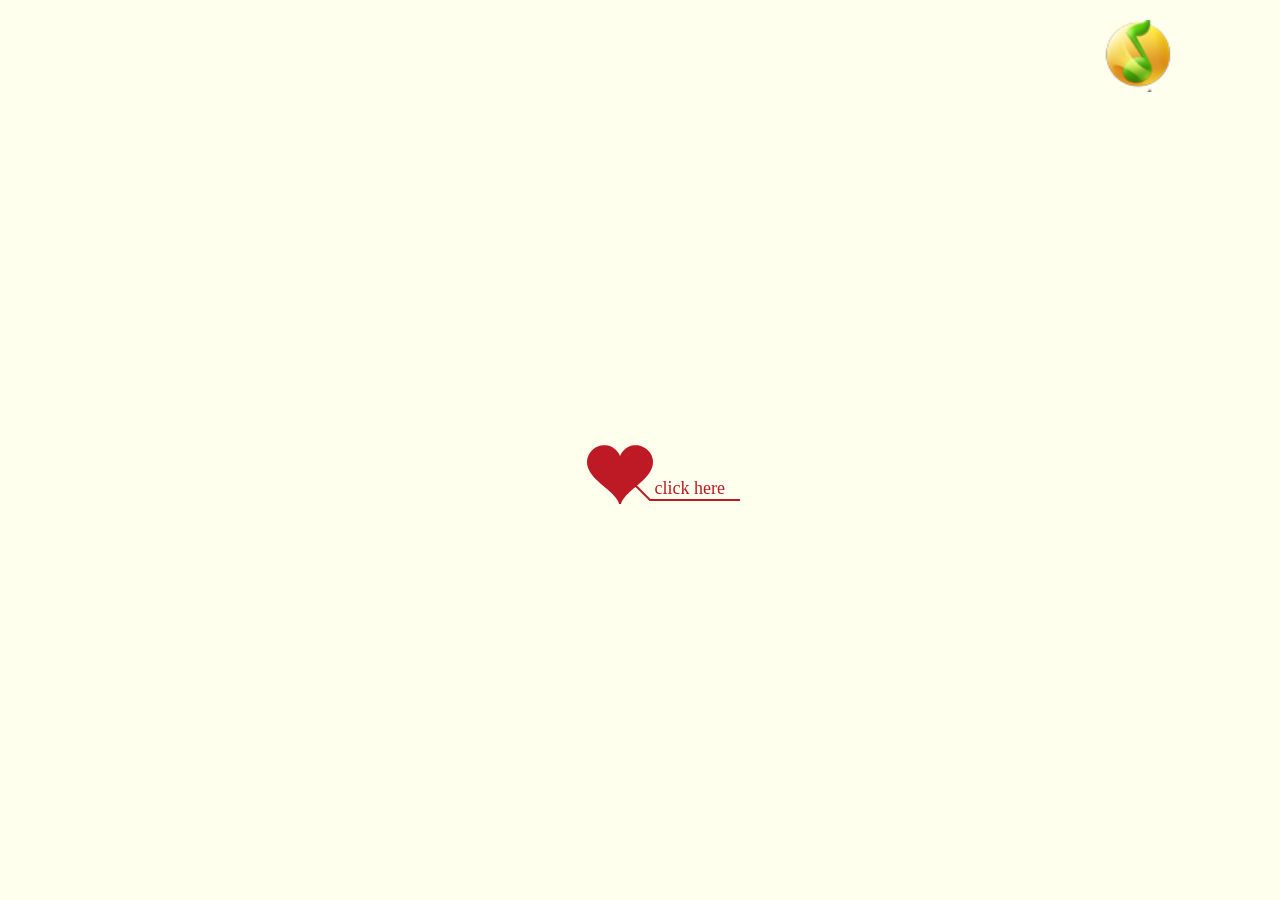
<file: index.html>
<!DOCTYPE html PUBLIC "-//W3C//DTD XHTML 1.0 Strict//EN" "http://www.w3.org/TR/xhtml1/DTD/xhtml1-strict.dtd">
<!-- saved from url=(0027)http://itzoo.info/love.html -->
<html xml:lang="en" xmlns="http://www.w3.org/1999/xhtml"><head><meta http-equiv="Content-Type" content="text/html; charset=UTF-8">
        <title>Love</title>
        
        <link type="text/css" rel="stylesheet" href="./css/default.css">
        <script type="text/javascript" src="./js/jquery.min.js"></script>
        <script type="text/javascript" src="./js/jscex.min.js"></script>
        <script type="text/javascript" src="./js/jscex-parser.js"></script>
        <script type="text/javascript" src="./js/jscex-jit.js"></script>
        <script type="text/javascript" src="./js/jscex-builderbase.min.js"></script>
        <script type="text/javascript" src="./js/jscex-async.min.js"></script>
        <script type="text/javascript" src="./js/jscex-async-powerpack.min.js"></script>
        <script type="text/javascript" src="./js/functions.js" charset="utf-8"></script>
        <script type="text/javascript" src="./js/love.js" charset="utf-8"></script>

    </head>
    <body>
		<audio id="bgMusic" src="./mp3/带你去旅行.mp3" autoplay="autoplay" loop="loop"></audio>
        <div id="main">    
            <div id="error">亲，您使用的浏览器无法支持即将显示的内容，请换成谷歌(<a href="http://www.google.cn/chrome/intl/zh-CN/landing_chrome.html?hl=zh-CN&brand=CHMI">Chrome</a>)或者火狐(<a href="http://firefox.com.cn/download/">Firefox</a>)浏览器哟~</div>
            <div id="wrap">
			   <div class="btn">
					<a class="mscBtn" id="audioBtn" title='带你去旅行' style="cursor:pointer;"></a>
			   </div>
               <div id="text" style="background:url(./img/love.jpg) no-repeat; background-attachment:scroll;height:80%;">
                    <div id="code">                 
                    <span class="say">我的爱人，我会牵着你的手，走到满头白发的那一天，</span><br>
                    <span class="say">我会守护你生命里的精彩，并陪伴你一路精彩下去。</span><br>
                    <span class="say">你的幸福快乐，是我一生的追求。</span><br>
                    <span class="say">我会每一天带着笑脸，和你说早安，</span><br>
                     <span class="say">我会每一晚与你道声晚安再入梦乡，</span><br>
                    <span class="say">我会带你去所有你想去的地方，</span><br>
                    <span class="say">陪你闹看你笑</span><br>
                    <span class="say">历经你生命中所有的点点滴滴。</span><br>
                    <span class="say">我期待这一生与你一起走过，</span><br>
                    <span class="say">我期待与你慢慢变老</span><br>
                    <span class="say">等我们老到哪儿也去不了，</span><br>
                    <span class="say">还能满载着一生的幸福快乐 ！</span><br>
                    <br>
                    <span class="say">我会为我们的未来撑起一片天空，</span><br>
                     <span class="say">为我们的将来担负起一生的责任，</span><br>
                      <span class="say">愿意为你去做每一件能让你开心快乐的事。</span><br>
                       <span class="say">所有我们经历的点点滴滴，</span><br>
                        <span class="say">都是我们一辈子最美的回忆。</span><br>
                         <span class="say">我愿意爱你直到老去！</span><br>
                   <br>
                    <span class="say"><span class="space"></span> --相公.</span>
                    </div>
                </div>
				
                <div id="clock-box">
                    <a href="https://user.qzone.qq.com/896108465/infocenter" target="_blank">娘子</a> 与 <a href="https://user.qzone.qq.com/717647805/infocenter" target="_blank">相公</a> 在一起的
                        <div id="clock"></div>
                </div>
				
                <canvas id="canvas" width="1100" height="680"></canvas>
            </div>
            
        </div>
    <script>
    </script>

    <script>
    (function(){
		$("#text").hide();  
		$("#audioBtn").removeClass("pause").addClass("play");
		var music = document.getElementById("bgMusic");
		$("#audioBtn").click(function(){
			if(music.paused){
				music.play();
				$("#audioBtn").removeClass("pause").addClass("play");
			}else{
				music.pause();
				$("#audioBtn").removeClass("play").addClass("pause");
			}
		});
	
        var canvas = $('#canvas');

        if (!canvas[0].getContext) {
            $("#error").show();
            return false;
        }

        var width = canvas.width();
        var height = canvas.height();
        
        canvas.attr("width", width);
        canvas.attr("height", height);

        var opts = {
            seed: {
                x: width / 2 - 20,
                color: "rgb(190, 26, 37)",
                scale: 2
            },
            branch: [
                [535, 680, 570, 250, 500, 200, 30, 100, [
                    [540, 500, 455, 417, 340, 400, 13, 100, [
                        [450, 435, 434, 430, 394, 395, 2, 40]
                    ]],
                    [550, 445, 600, 356, 680, 345, 12, 100, [
                        [578, 400, 648, 409, 661, 426, 3, 80]
                    ]],
                    [539, 281, 537, 248, 534, 217, 3, 40],
                    [546, 397, 413, 247, 328, 244, 9, 80, [
                        [427, 286, 383, 253, 371, 205, 2, 40],
                        [498, 345, 435, 315, 395, 330, 4, 60]
                    ]],
                    [546, 357, 608, 252, 678, 221, 6, 100, [
                        [590, 293, 646, 277, 648, 271, 2, 80]
                    ]]
                ]] 
            ],
            bloom: {
                num: 700,
                width: 1080,
                height: 650,
            },
            footer: {
                width: 1200,
                height: 5,
                speed: 10,
            }
        }

        var tree = new Tree(canvas[0], width, height, opts);
        var seed = tree.seed;
        var foot = tree.footer;
        var hold = 1;

        canvas.click(function(e) {
            var offset = canvas.offset(), x, y;
            x = e.pageX - offset.left;
            y = e.pageY - offset.top;
            if (seed.hover(x, y)) {
                hold = 0; 
                canvas.unbind("click");
                canvas.unbind("mousemove");
                canvas.removeClass('hand');
            }
        }).mousemove(function(e){
            var offset = canvas.offset(), x, y;
            x = e.pageX - offset.left;
            y = e.pageY - offset.top;
            canvas.toggleClass('hand', seed.hover(x, y));
        });

        var seedAnimate = eval(Jscex.compile("async", function () {
            seed.draw();
            while (hold) {
                $await(Jscex.Async.sleep(10));
            }
            while (seed.canScale()) {
                seed.scale(0.95);
                $await(Jscex.Async.sleep(10));
            }
            while (seed.canMove()) {
                seed.move(0, 2);
                foot.draw();
                $await(Jscex.Async.sleep(10));
            }
        }));

        var growAnimate = eval(Jscex.compile("async", function () {
            do {
                tree.grow();
                $await(Jscex.Async.sleep(10));
            } while (tree.canGrow());
        }));

        var flowAnimate = eval(Jscex.compile("async", function () {
            do {
                tree.flower(2);
                $await(Jscex.Async.sleep(10));
            } while (tree.canFlower());
        }));

        var moveAnimate = eval(Jscex.compile("async", function () {
            tree.snapshot("p1", 240, 0, 610, 680);
            while (tree.move("p1", 500, 0)) {
                foot.draw();
                $await(Jscex.Async.sleep(10));
            }
            foot.draw();
            tree.snapshot("p2", 500, 0, 610, 680);

            // 会有闪烁不得意这样做, (＞﹏＜)
            canvas.parent().css("background", "url(" + tree.toDataURL('image/png') + ")");
            canvas.css("background", "#ffe");
            $await(Jscex.Async.sleep(300));
            canvas.css("background", "none");
        }));

        var jumpAnimate = eval(Jscex.compile("async", function () {
            var ctx = tree.ctx;
            while (true) {
                tree.ctx.clearRect(0, 0, width, height);
                tree.jump();
                foot.draw();
                $await(Jscex.Async.sleep(10));
            }
        }));

        var textAnimate = eval(Jscex.compile("async", function () {
            var together = new Date();
            together.setFullYear(2013, 1, 10);
            together.setHours(0);
            together.setMinutes(0);
            together.setSeconds(0);
            together.setMilliseconds(0);
			$("#text").show();    
            $("#code").show().typewriter();
            $("#clock-box").fadeIn(500);
            while (true) {
                timeElapse(together);
                $await(Jscex.Async.sleep(10));
            }
        }));

        var runAsync = eval(Jscex.compile("async", function () {
            $await(seedAnimate());
            $await(growAnimate());
            $await(flowAnimate());
            $await(moveAnimate());

            textAnimate().start();

            $await(jumpAnimate());
        }));

        runAsync().start();
    })();
    </script>



</body></html>
</file>
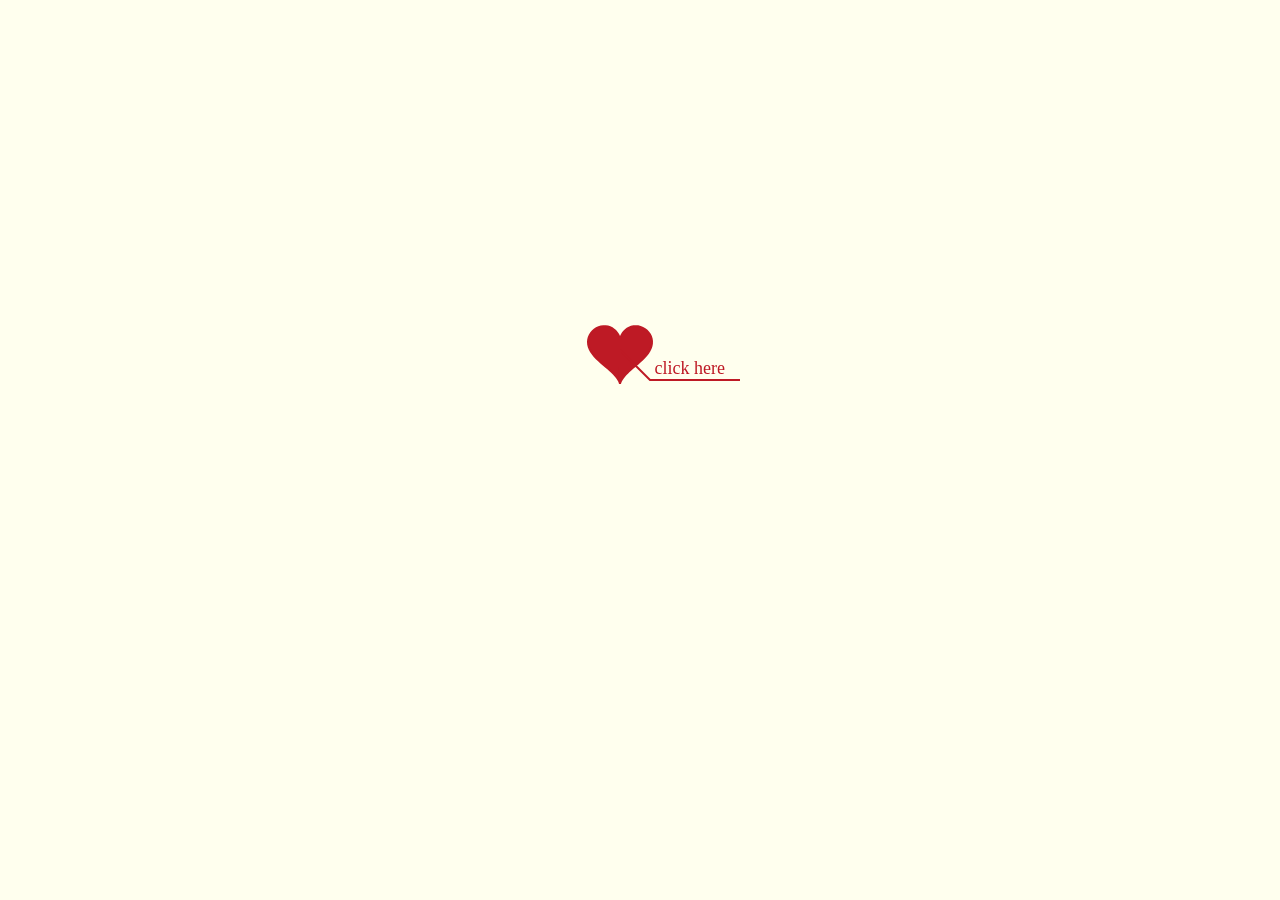
<file: Love.html>
<!DOCTYPE html PUBLIC "-//W3C//DTD XHTML 1.0 Strict//EN" "http://www.w3.org/TR/xhtml1/DTD/xhtml1-strict.dtd">
<!-- saved from url=(0027)http://itzoo.info/love.html -->
<html xml:lang="en" xmlns="http://www.w3.org/1999/xhtml"><head><meta http-equiv="Content-Type" content="text/html; charset=UTF-8">
        <title>Love</title>
        
        <link type="text/css" rel="stylesheet" href="./Love_files/default.css">
        <script type="text/javascript" src="./Love_files/jquery.min.js"></script>
        <script type="text/javascript" src="./Love_files/jscex.min.js"></script>
        <script type="text/javascript" src="./Love_files/jscex-parser.js"></script>
        <script type="text/javascript" src="./Love_files/jscex-jit.js"></script>
        <script type="text/javascript" src="./Love_files/jscex-builderbase.min.js"></script>
        <script type="text/javascript" src="./Love_files/jscex-async.min.js"></script>
        <script type="text/javascript" src="./Love_files/jscex-async-powerpack.min.js"></script>
        <script type="text/javascript" src="./Love_files/functions.js" charset="utf-8"></script>
        <script type="text/javascript" src="./Love_files/love.js" charset="utf-8"></script>

    </head>
    <body>
        <div id="main">
            <div id="error">亲，您使用的浏览器无法支持即将显示的内容，请换成谷歌(<a href="http://www.google.cn/chrome/intl/zh-CN/landing_chrome.html?hl=zh-CN&brand=CHMI">Chrome</a>)或者火狐(<a href="http://firefox.com.cn/download/">Firefox</a>)浏览器哟~</div>
            <div id="wrap">
               <div id="text" style="background:url(亲密爱人.jpg) no-repeat; background-attachment:scroll;height:90%;">
                    <div id="code">                 
                    <span class="say">我的爱人，我会牵着你的手，走到满头白发的那一天，</span><br>
                    <span class="say">我会守护你生命里的精彩，并陪伴你一路精彩下去。</span><br>
                    <span class="say">你的幸福快乐，是我一生的追求。</span><br>
                    <span class="say">我会每一天带着笑脸，和你说早安，</span><br>
                     <span class="say">我会每一晚与你道声晚安再入梦乡，</span><br>
                    <span class="say">我会带你去所有你想去的地方，</span><br>
                    <span class="say">陪你闹看你笑</span><br>
                    <span class="say">历经你生命中所有的点点滴滴。</span><br>
                    <span class="say">我期待这一生与你一起走过，</span><br>
                    <span class="say">我期待与你慢慢变老</span><br>
                    <span class="say">等我们老到哪儿也去不了，</span><br>
                    <span class="say">还能满载着一生的幸福快乐 ！</span><br>
                    <br>
                    <span class="say">我会为我们的未来撑起一片天空，</span><br>
                     <span class="say">为我们的将来担负起一生的责任，</span><br>
                      <span class="say">愿意为你去做每一件能让你开心快乐的事。</span><br>
                       <span class="say">所有我们经历的点点滴滴，</span><br>
                        <span class="say">都是我们一辈子最美的回忆。</span><br>
                         <span class="say">我愿意爱你直到老去！</span><br>
                   <br>
                    <span class="say"><span class="space"></span> --相公.</span>
                    </div>
                </div>
				
                <div id="clock-box">
                    <a href="https://user.qzone.qq.com/896108465/infocenter" target="_blank">娘子</a> 与 <a href="https://user.qzone.qq.com/717647805/infocenter" target="_blank">相公</a> 在一起的
                        <div id="clock"></div>
                </div>
				
                <canvas id="canvas" width="1100" height="680"></canvas>
            </div>
            <audio src="带你去旅行.mp3" autoplay="autoplay" loop="loop"></audio>
        </div>
    
    <script>
    </script>

    <script>
    (function(){
		$("#text").hide();    
        var canvas = $('#canvas');

        if (!canvas[0].getContext) {
            $("#error").show();
            return false;
        }

        var width = canvas.width();
        var height = canvas.height();
        
        canvas.attr("width", width);
        canvas.attr("height", height);

        var opts = {
            seed: {
                x: width / 2 - 20,
                color: "rgb(190, 26, 37)",
                scale: 2
            },
            branch: [
                [535, 680, 570, 250, 500, 200, 30, 100, [
                    [540, 500, 455, 417, 340, 400, 13, 100, [
                        [450, 435, 434, 430, 394, 395, 2, 40]
                    ]],
                    [550, 445, 600, 356, 680, 345, 12, 100, [
                        [578, 400, 648, 409, 661, 426, 3, 80]
                    ]],
                    [539, 281, 537, 248, 534, 217, 3, 40],
                    [546, 397, 413, 247, 328, 244, 9, 80, [
                        [427, 286, 383, 253, 371, 205, 2, 40],
                        [498, 345, 435, 315, 395, 330, 4, 60]
                    ]],
                    [546, 357, 608, 252, 678, 221, 6, 100, [
                        [590, 293, 646, 277, 648, 271, 2, 80]
                    ]]
                ]] 
            ],
            bloom: {
                num: 700,
                width: 1080,
                height: 650,
            },
            footer: {
                width: 1200,
                height: 5,
                speed: 10,
            }
        }

        var tree = new Tree(canvas[0], width, height, opts);
        var seed = tree.seed;
        var foot = tree.footer;
        var hold = 1;

        canvas.click(function(e) {
            var offset = canvas.offset(), x, y;
            x = e.pageX - offset.left;
            y = e.pageY - offset.top;
            if (seed.hover(x, y)) {
                hold = 0; 
                canvas.unbind("click");
                canvas.unbind("mousemove");
                canvas.removeClass('hand');
            }
        }).mousemove(function(e){
            var offset = canvas.offset(), x, y;
            x = e.pageX - offset.left;
            y = e.pageY - offset.top;
            canvas.toggleClass('hand', seed.hover(x, y));
        });

        var seedAnimate = eval(Jscex.compile("async", function () {
            seed.draw();
            while (hold) {
                $await(Jscex.Async.sleep(10));
            }
            while (seed.canScale()) {
                seed.scale(0.95);
                $await(Jscex.Async.sleep(10));
            }
            while (seed.canMove()) {
                seed.move(0, 2);
                foot.draw();
                $await(Jscex.Async.sleep(10));
            }
        }));

        var growAnimate = eval(Jscex.compile("async", function () {
            do {
                tree.grow();
                $await(Jscex.Async.sleep(10));
            } while (tree.canGrow());
        }));

        var flowAnimate = eval(Jscex.compile("async", function () {
            do {
                tree.flower(2);
                $await(Jscex.Async.sleep(10));
            } while (tree.canFlower());
        }));

        var moveAnimate = eval(Jscex.compile("async", function () {
            tree.snapshot("p1", 240, 0, 610, 680);
            while (tree.move("p1", 500, 0)) {
                foot.draw();
                $await(Jscex.Async.sleep(10));
            }
            foot.draw();
            tree.snapshot("p2", 500, 0, 610, 680);

            // 会有闪烁不得意这样做, (＞﹏＜)
            canvas.parent().css("background", "url(" + tree.toDataURL('image/png') + ")");
            canvas.css("background", "#ffe");
            $await(Jscex.Async.sleep(300));
            canvas.css("background", "none");
        }));

        var jumpAnimate = eval(Jscex.compile("async", function () {
            var ctx = tree.ctx;
            while (true) {
                tree.ctx.clearRect(0, 0, width, height);
                tree.jump();
                foot.draw();
                $await(Jscex.Async.sleep(10));
            }
        }));

        var textAnimate = eval(Jscex.compile("async", function () {
            var together = new Date();
            together.setFullYear(2013, 1, 10);
            together.setHours(20);
            together.setMinutes(20);
            together.setSeconds(0);
            together.setMilliseconds(0);
			$("#text").show();    
            $("#code").show().typewriter();
            $("#clock-box").fadeIn(500);
            while (true) {
                timeElapse(together);
                $await(Jscex.Async.sleep(10));
            }
        }));

        var runAsync = eval(Jscex.compile("async", function () {
            $await(seedAnimate());
            $await(growAnimate());
            $await(flowAnimate());
            $await(moveAnimate());

            textAnimate().start();

            $await(jumpAnimate());
        }));

        runAsync().start();
    })();
    </script>



</body></html>
</file>
<file: css/default.css>
body{margin:0;padding:0;background:#ffe;font-size:18px;font-family:'楷体',sans-serif;font-style:italic;color:#FFFFFF;overflow:auto}
a {color:#FF0000;font-size:14px;}
#main{width:100%;}
#wrap{position:relative;margin:0 auto;width:1100px;height:680px;margin-top:10px;}
#text{width:400px;height:425px;left:60px;top:80px;position:absolute;}
#code{display:none;font-size:16px;}
#clock-box {position:absolute;left:60px;top:550px;font-size:28px;display:none;}
#clock-box a {font-size:28px;text-decoration:none;}
#clock{margin-left:10px;}
#clock .digit {font-size:25px;}
#canvas{margin:0 auto;width:1100px;height:680px;}
#error{margin:0 auto;text-align:center;margin-top:60px;display:none;}
.hand{cursor:pointer;}
.say{margin-left:5px;}
.space{margin-right:150px;}
.btn {
	width: 100px;
	height: 100px;
	float: right;
    margin-top: 10px;
	margin-bottom: 10px;
}
.play {
	background: #ffe url(../img/musicbtn.png) no-repeat;
	background-position: 0px 0px; 
	display: block;
	background-size: cover;
    width:100%;
	height:72%;
}
.pause {
    height: 50px;
	display: block;
	background: #ffe url(../img/musicbtn.png) no-repeat; 
	background-position: 0px -68px;
	background-size: cover;
    width:100%;
	height:80%;
}
</file>
<file: Love_files/default.css>
body{margin:0;padding:0;background:#ffe;font-size:18px;font-family:'楷体',sans-serif;font-style:italic;color:#FFFFFF;overflow:auto}
a {color:#FF0000;font-size:14px;}
#main{width:100%;}
#wrap{position:relative;margin:0 auto;width:1100px;height:680px;margin-top:10px;}
#text{width:400px;height:425px;left:60px;top:80px;position:absolute;}
#code{display:none;font-size:16px;}
#clock-box {position:absolute;left:60px;top:550px;font-size:28px;display:none;}
#clock-box a {font-size:28px;text-decoration:none;}
#clock{margin-left:10px;}
#clock .digit {font-size:25px;}
#canvas{margin:0 auto;width:1100px;height:680px;}
#error{margin:0 auto;text-align:center;margin-top:60px;display:none;}
.hand{cursor:pointer;}
.say{margin-left:5px;}
.space{margin-right:150px;}
</file>
